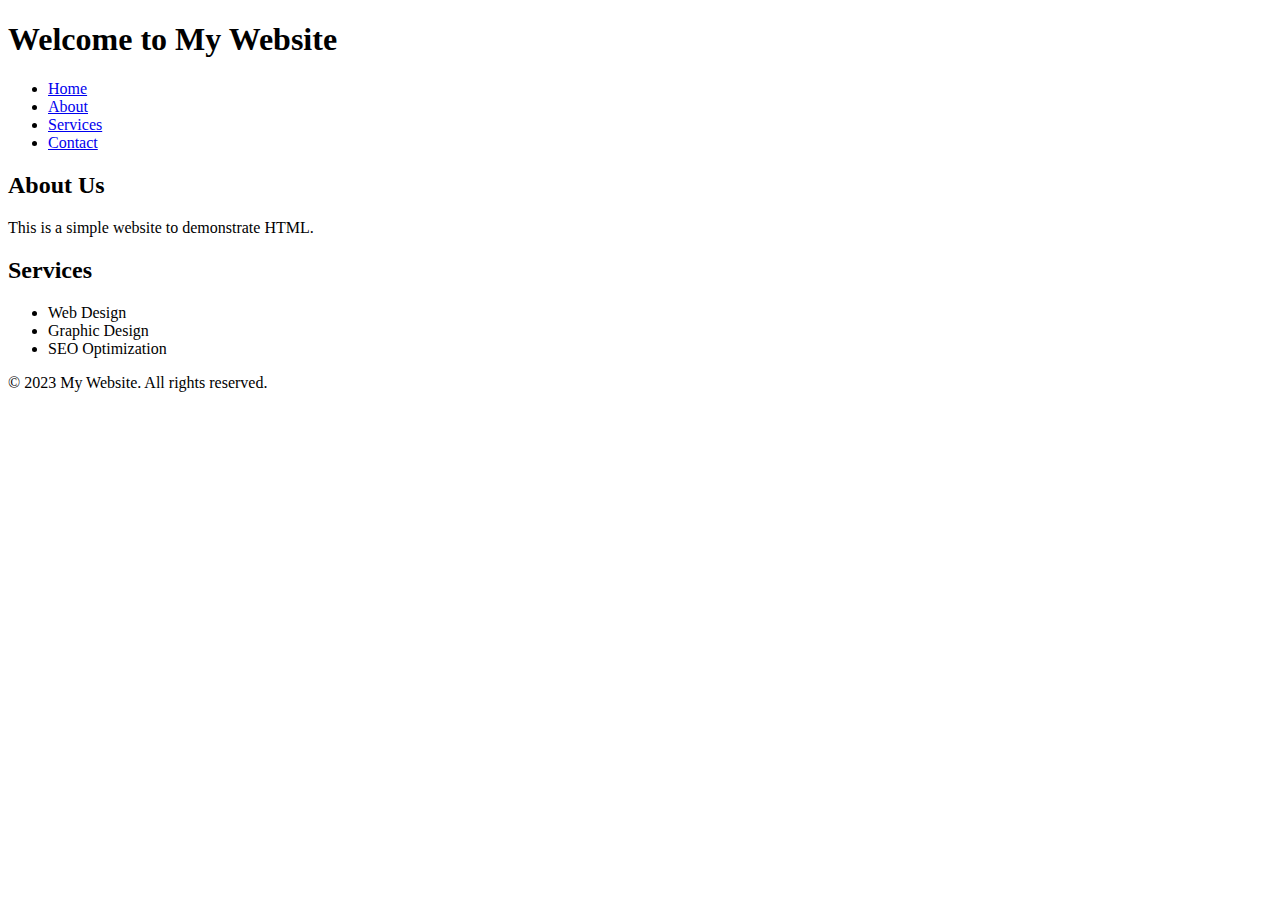
<file: index.html>
<!DOCTYPE html>
<html>
<head>
    <meta charset="UTF-8">
    <title>MalakiHQ</title>
</head>
<body>
    <header>
        <h1>Welcome to My Website</h1>
    </header>
    
    <nav>
        <ul>
            <li><a href="#">Home</a></li>
            <li><a href="#">About</a></li>
            <li><a href="#">Services</a></li>
            <li><a href="#">Contact</a></li>
        </ul>
    </nav>
    
    <main>
        <section>
            <h2>About Us</h2>
            <p>This is a simple website to demonstrate HTML.</p>
        </section>
        
        <section>
            <h2>Services</h2>
            <ul>
                <li>Web Design</li>
                <li>Graphic Design</li>
                <li>SEO Optimization</li>
            </ul>
        </section>
    </main>
    
    <footer>
        <p>&copy; 2023 My Website. All rights reserved.</p>
    </footer>
</body>
</html>
</file>
